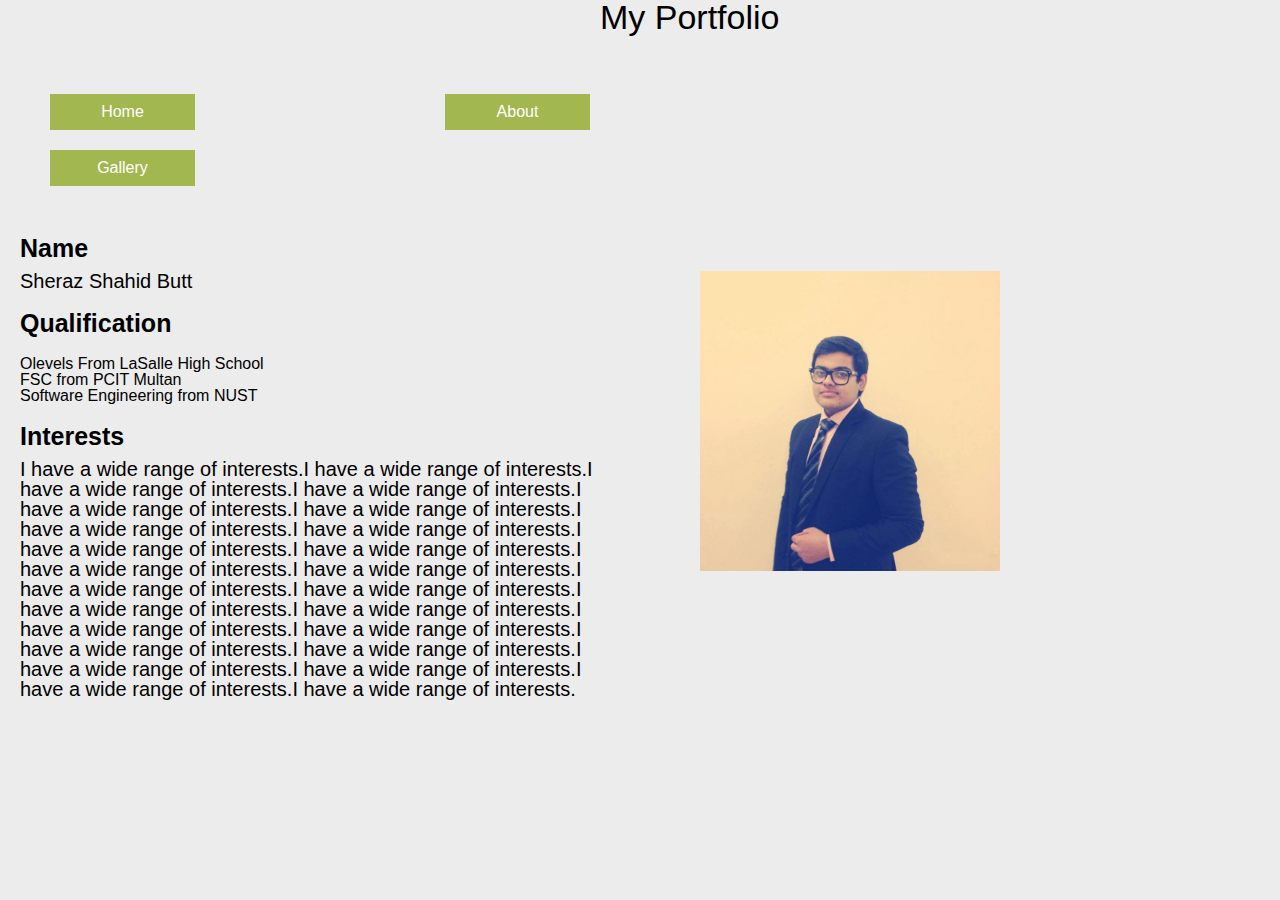
<file: index.html>
<!DOCTYPE html PUBLIC "-//W3C//DTD XHTML 1.0 Transitional//EN" "http://www.w3.org/TR/xhtml1/DTD/xhtml1-transitional.dtd">
<html xmlns="http://www.w3.org/1999/xhtml">
<head>
<meta http-equiv="Content-Type" content="text/html; charset=utf-8" />
<title>My Portfolio</title>
<link type="text/css" rel="stylesheet" href="style.css" />

</head>

<body>


<div class="mainbar">
<h1 class="heading">My Portfolio</h1>
</div> 			

<div class="menus">
<a href class="home_buttons center"  >Home</a>
<a href ="About.html"class="About_buttons center">About</a>
<a href class="gallery_buttons center">Gallery</a>
</div>			

<div class="text">
<h1 class="heading2"> Name </h1>
<img class=" image"src="Professional.png"  title="Sheraz" />
<p class="para">Sheraz Shahid  Butt</p>

<h1 class="heading2">Qualification</h1>
<div class="main_menu">
<ul>
    		<li>Olevels From LaSalle High School</li>
    		<li>FSC from PCIT Multan</li>
            <li>Software Engineering from NUST</li>
</ul>

</div>

<h1 class="heading2">Interests</h1>



<p class="para">I have a wide range of interests.I have a wide range of interests.I have a wide range of interests.I have a wide range of interests.I have a wide range of interests.I have a wide range of interests.I have a wide range of interests.I have a wide range of interests.I have a wide range of interests.I have a wide range of interests.I have a wide range of interests.I have a wide range of interests.I have a wide range of interests.I have a wide range of interests.I have a wide range of interests.I have a wide range of interests.I have a wide range of interests.I have a wide range of interests.I have a wide range of interests.I have a wide range of interests.I have a wide range of interests.I have a wide range of interests.I have a wide range of interests.I have a wide range of interests.</p>

</div>												



</body>
</html>
</file>
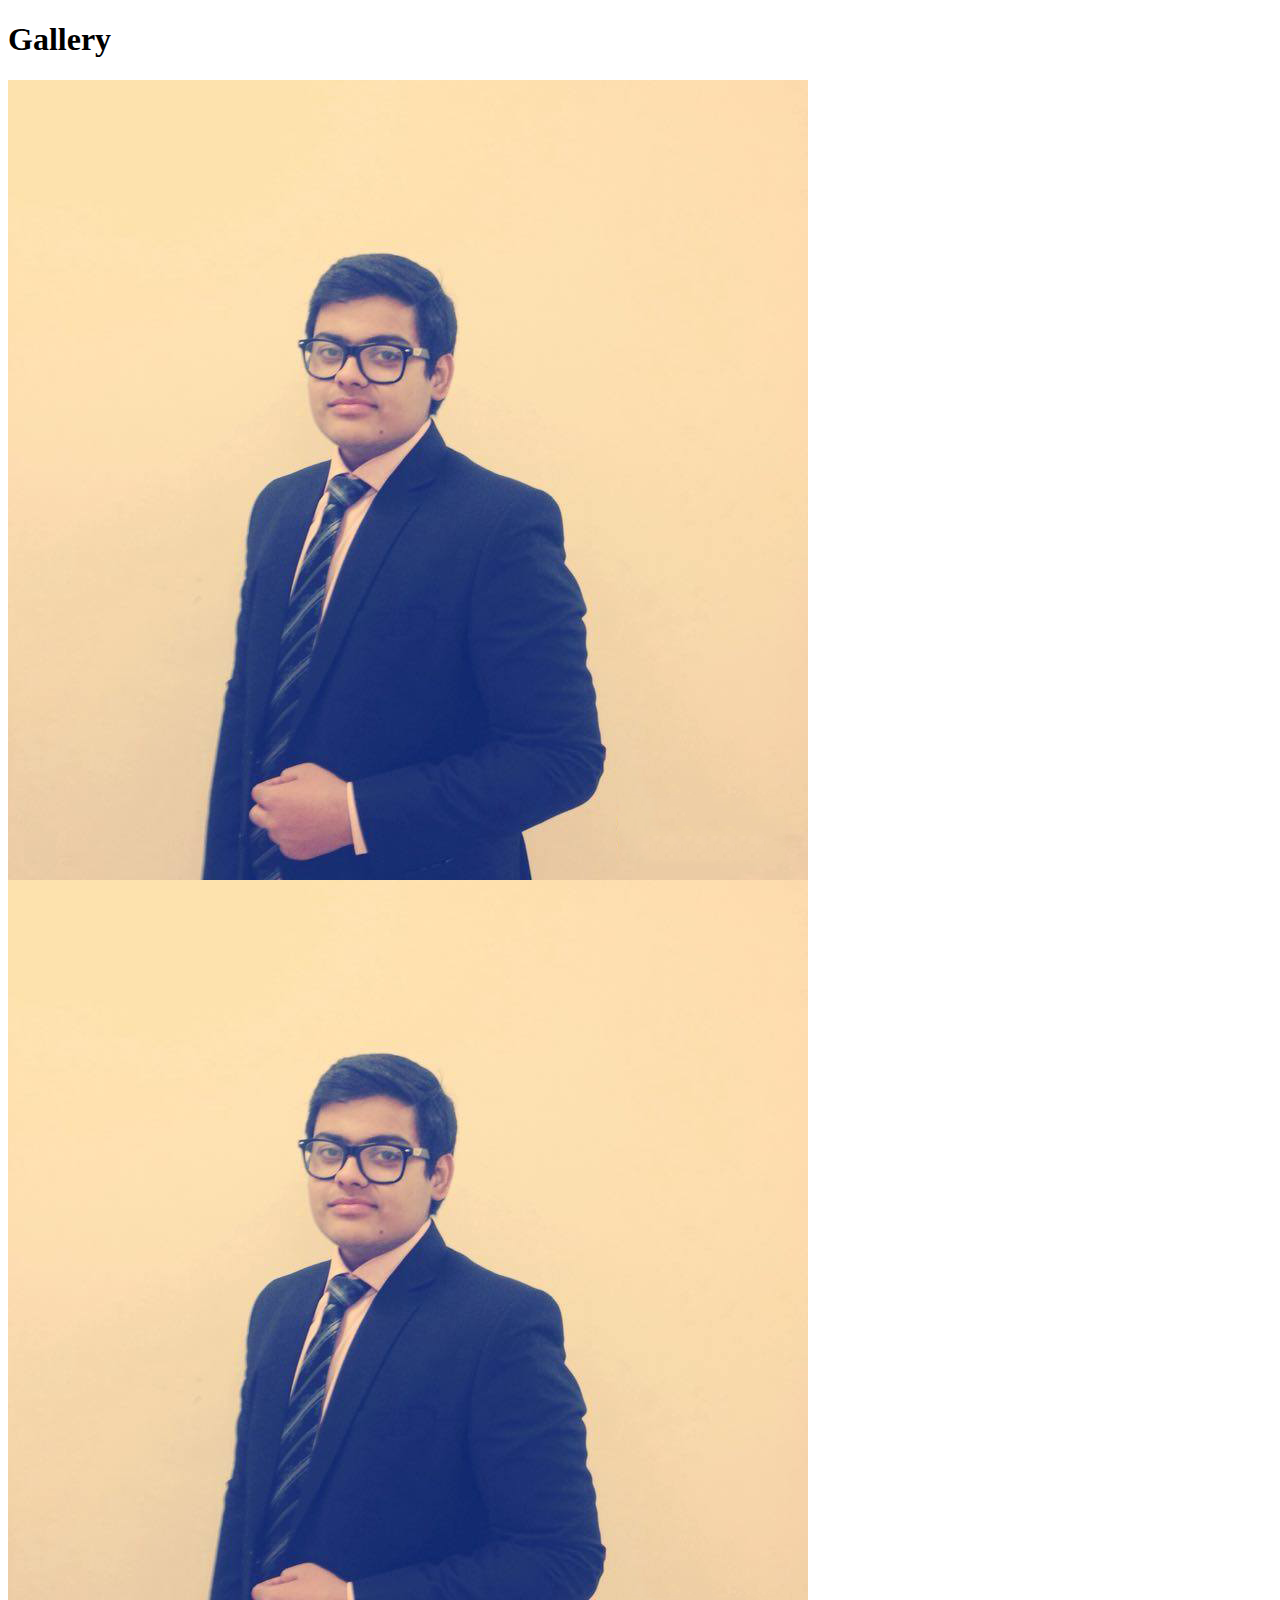
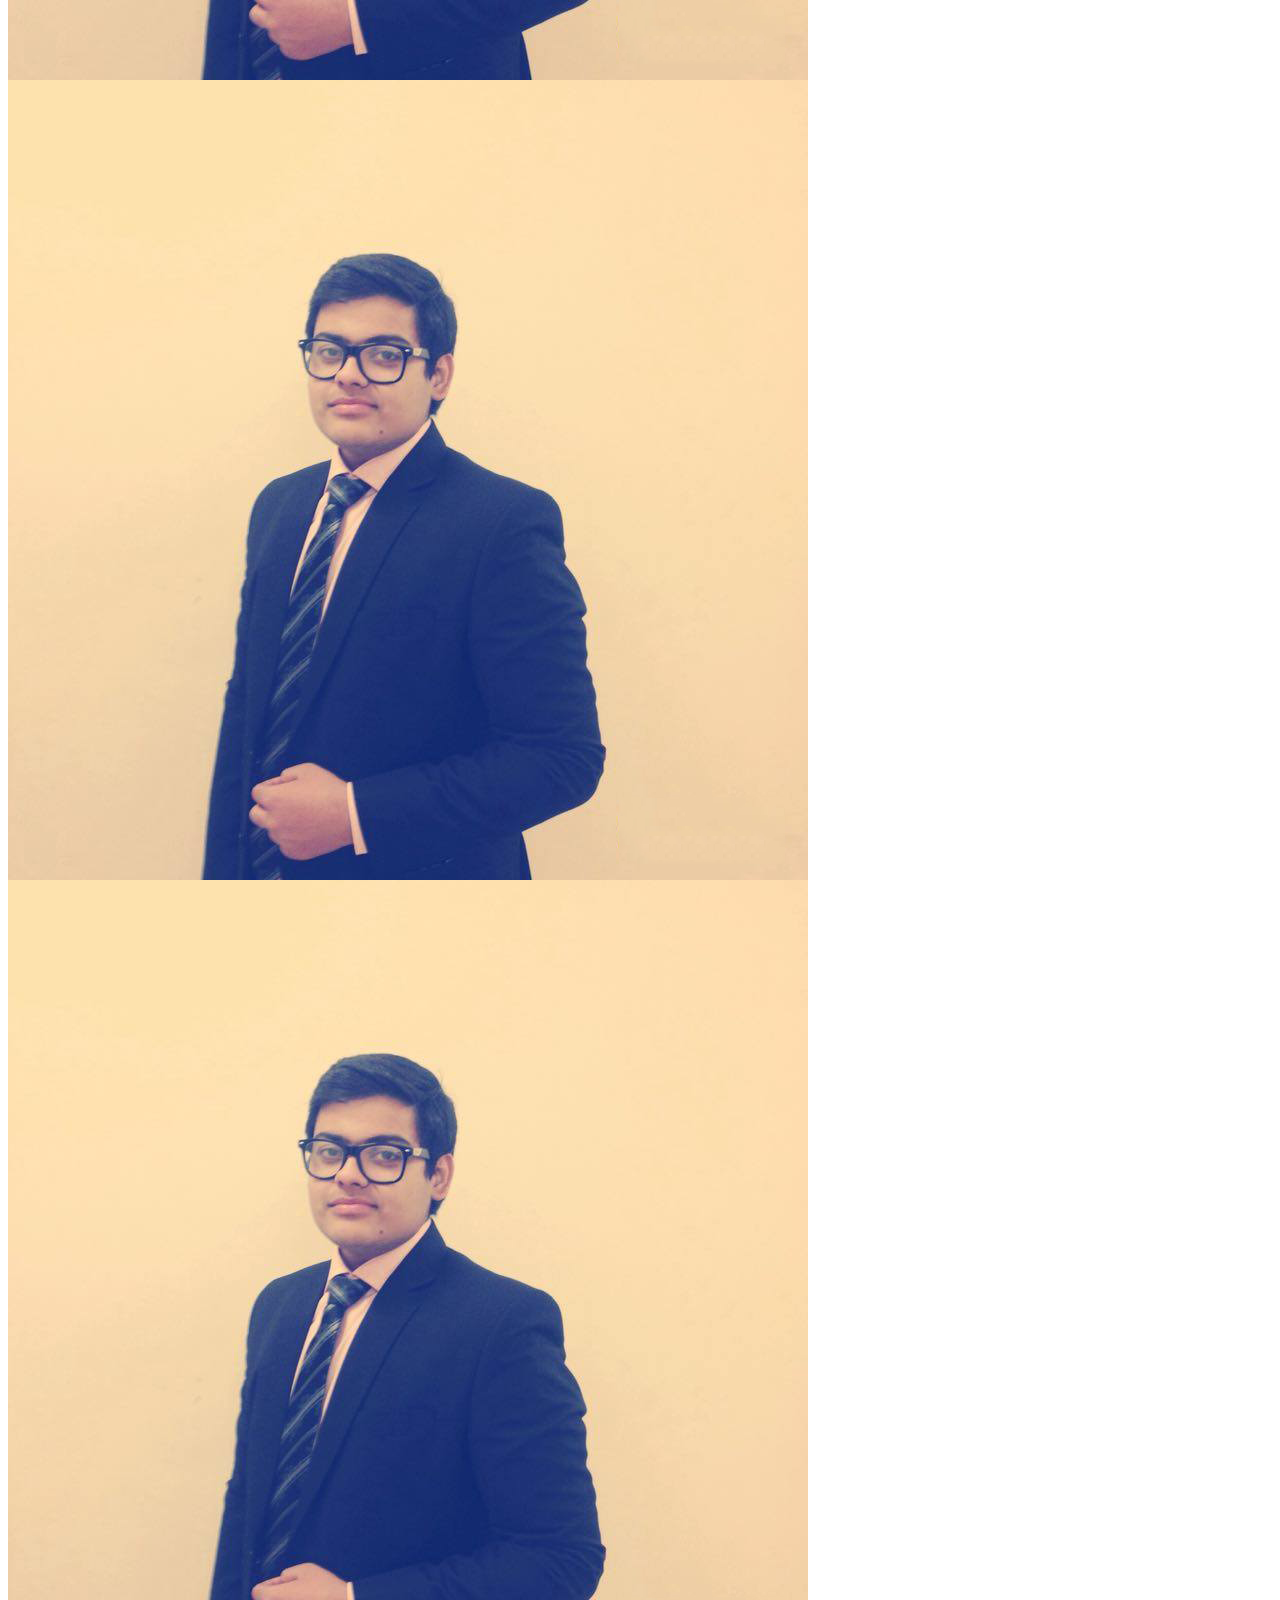
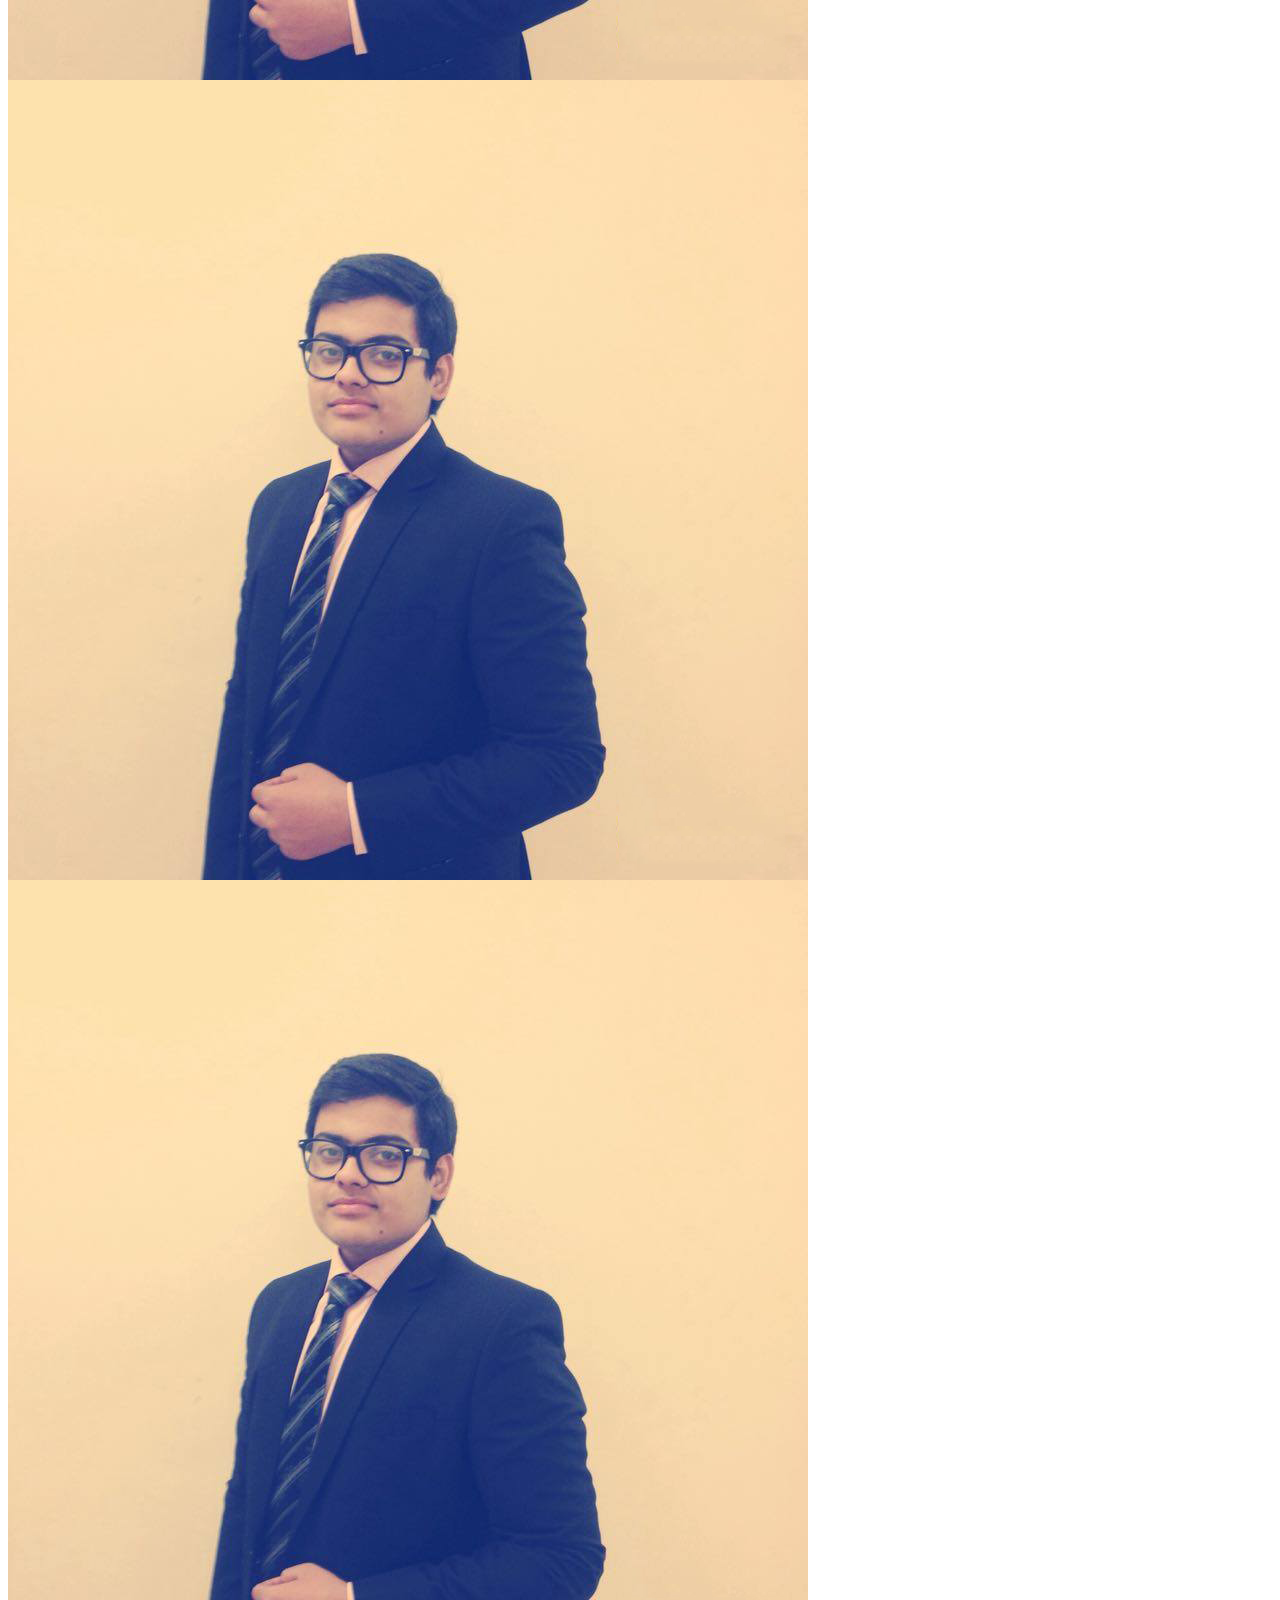
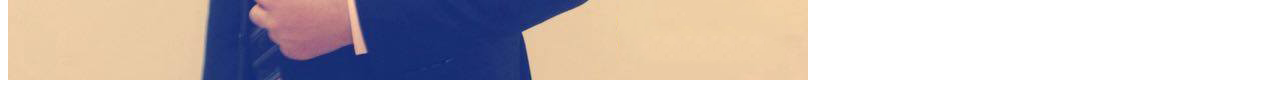
<file: Gallery.html>
<!DOCTYPE html PUBLIC "-//W3C//DTD XHTML 1.0 Transitional//EN" "http://www.w3.org/TR/xhtml1/DTD/xhtml1-transitional.dtd">
<html xmlns="http://www.w3.org/1999/xhtml">
<head>
<meta http-equiv="Content-Type" content="text/html; charset=utf-8" />
<title>Untitled Document</title>
</head>

<body>

<div class="mainbar">
<h1 class="heading">Gallery</h1>

<tr>
<td>
<img class=" image"src="Professional.png"  title="Sheraz" />
</td>
<td>
<img class=" image"src="Professional.png"  title="Sheraz" />
</td>
<td>
<img class=" image"src="Professional.png"  title="Sheraz" />
</td>
</tr>
<tr>
<td>
<img class=" image"src="Professional.png"  title="Sheraz" />
</td>
<td>
<img class=" image"src="Professional.png"  title="Sheraz" />
</td>
<td>
<img class=" image"src="Professional.png"  title="Sheraz" />
</td>
</tr>

</div>

 	
</body>
</html>
</file>
<file: style.css>
/**
    * Eric Meyer's Reset CSS v2.0 (http://meyerweb.com/eric/tools/css/reset/)
    * http://cssreset.com
    */
    html, body, div, span, applet, object, iframe,
    h1, h2, h3, h4, h5, h6, p, blockquote, pre,
    a, abbr, acronym, address, big, cite, code,
    del, dfn, em, img, ins, kbd, q, s, samp,
    small, strike, strong, sub, sup, tt, var,
    b, u, i, center,
    dl, dt, dd, ol, ul, li,
    fieldset, form, label, legend,
    table, caption, tbody, tfoot, thead, tr, th, td,
    article, aside, canvas, details, embed,
    figure, figcaption, footer, header, hgroup,
    menu, nav, output, ruby, section, summary,
    time, mark, audio, video {
    margin: 0;
    padding: 0;
    border: 0;
    font-size: 100%;
    font: inherit;
    vertical-align: baseline;
    }
    /* HTML5 display-role reset for older browsers */
    article, aside, details, figcaption, figure,
    footer, header, hgroup, menu, nav, section {
    display: block;
    }
    body {
    line-height: 1;
    }
    ol, ul {
    list-style: none;
    }
    blockquote, q {
    quotes: none;
    }
    blockquote:before, blockquote:after,
    q:before, q:after {
    content: '';
    content: none;
    }
    table {
    border-collapse: collapse;
    border-spacing: 0;
    }
	
body{
	font-family:Arial, Helvetica, sans-serif;
	background:#ECECEC;
}

.home_buttons{
	background:#A2B750;
	color:#FFF;
	width:125px;
	text-decoration:none;
	padding:10px;
	margin-top:20px;
	display:block;
	float:left;
	margin-right:250px;
	}

.About_buttons{
	background:#A2B750;
	color:#FFF;
	width:125px;
	text-decoration:none;
	padding:10px;
	margin-top:20px;
	display:block;
	float:left;
	margin-right:250px;
	}
	
.gallery_buttons{
	background:#A2B750;
	color:#FFF;
	width:125px;
	text-decoration:none;
	padding:10px;
	margin-top:20px;
	display:block;
	float:left;
	margin-right:250px;
	}
		
.center{
	text-align:center;
}

.menus{
	margin-top:40px;
	margin-right:50px;
	margin-left:50px;
	
	}
	
.heading{
	font-size:34px;
	color:#000;	
	
}

.mainbar{
	margin-left:600px;
	
	
	}
	
.main_content{
	width:1050px;
	margin-top:40px;
	margin-right:auto;
	margin-left:auto;
	
	}
	
.text{
	margin-top:30px;
	width: 1000px;
	float:left;
}

.heading2{
	font-size:25px;
	font-weight: bold;
	color:#000;
	margin-top:20px;	
	margin-left:20px;
	margin-bottom:10px;
	}
	
.para{
	width:600px;
	font-size:20px;
	margin-left:20px;
	
	}
	
.main_menu{
	
	width:100%;
	margin-left:20px;
	margin-top:20px;
	margin-bottom:20px;
}

.image{
	width:300px;
	float:right;
	
	}
</file>
